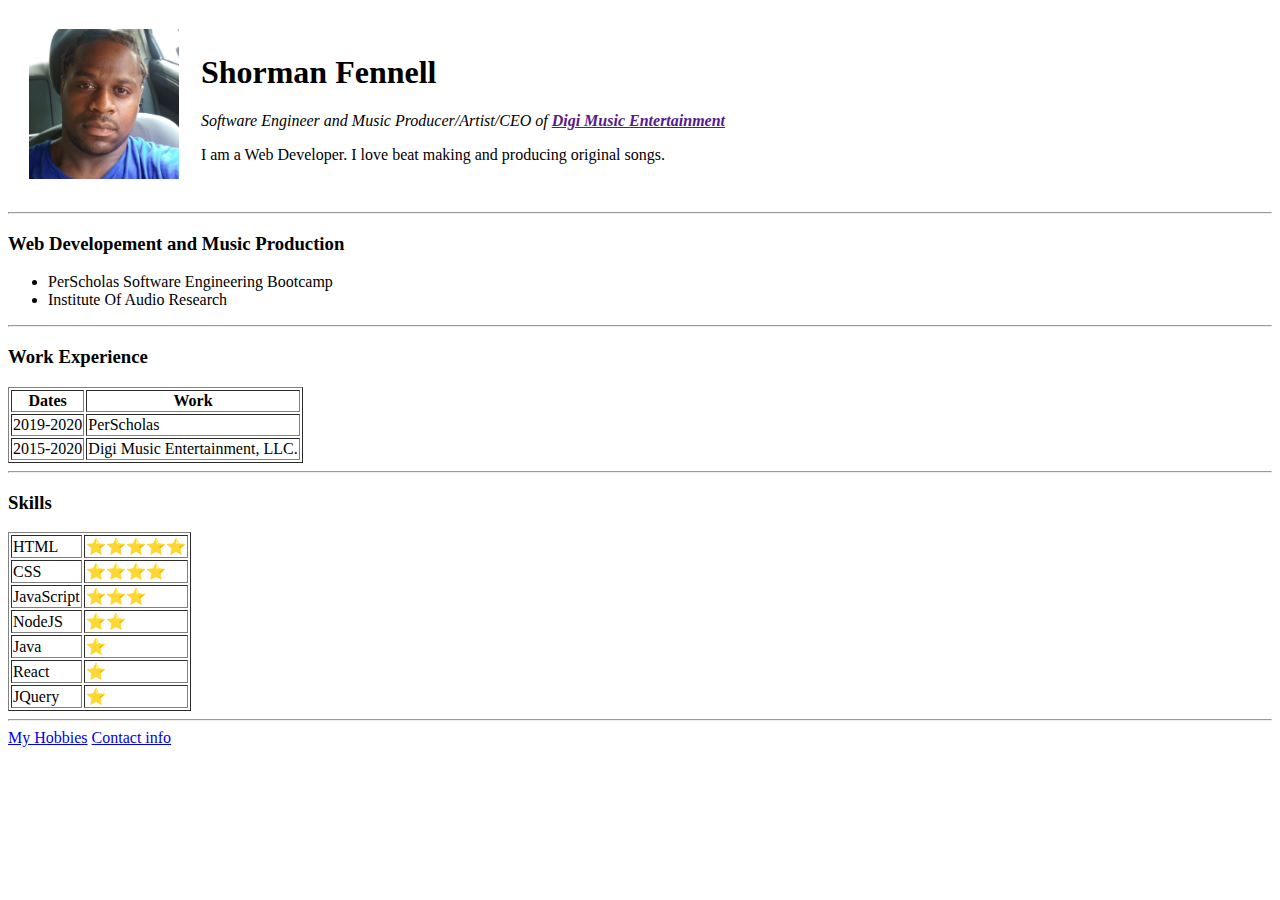
<file: index.html>
<!DOCTYPE html>
<html lang="en" dir="ltr">
  <head>
    <meta charset="utf-8">
    <title>Shorman's Personal Site</title>
    <link rel = "stylesheet" type="text/css" href="./css/index.css">
  </head>
  <body>
    <table cellspacing="20">
      <tr>
        <td><img src = "./images/sittingInCar.jpg"></td>
        <td>
          <h1>Shorman Fennell</h1>
          <p><em>Software Engineer and Music Producer/Artist/CEO of <strong><a href="">Digi Music Entertainment</a></strong></em></p>
          <p>I am a Web Developer. I love beat making and producing original songs.</p>
        </td>
      </tr>
    </table>



    <hr>

    <h3>Web Developement and Music Production</h3>
    <ul>
      <li>PerScholas Software Engineering Bootcamp</li>
      <li>Institute Of Audio Research</li>
    </ul>

    <hr>
    
    <h3>Work Experience</h3>

    <table border 2px;>
      <thead>
        <tr>
          <th>Dates</th>
          <th>Work</th>
        </tr>
      </thead>
      <tbody>
        <tr>
          <td>2019-2020</td>
          <td>PerScholas</td>
       </tr>
        <tr>
          <td>2015-2020</td>
          <td>Digi Music Entertainment, LLC.</td>
       </tr>
      </tbody>
      <tfoot>

      </tfoot>

    </table>
    <hr>

    <h3>Skills</h3>
    <table border 2px;>
      <tr>
        <td>HTML</td>
        <td>⭐⭐⭐⭐⭐</td>
      </tr>

      <tr>
        <td>CSS</td>
        <td>⭐⭐⭐⭐</td>
      </tr>

      <tr>
        <td>JavaScript</td>
        <td>⭐⭐⭐</td>
      </tr>

      <tr>
        <td>NodeJS</td>
        <td>⭐⭐</td>
      </tr>

      <tr>
        <td>Java</td>
        <td>⭐</td>
        <tr>
          <td>React</td>
          <td>⭐</td>
        </tr>

        <tr>
          <td>JQuery</td>
          <td>⭐</td>
        </tr>
    </table>

    <hr>

    <a href = "image.html">My Hobbies</a>
    <a href = "contact.html">Contact info</a>


  </body>
</html>
</file>
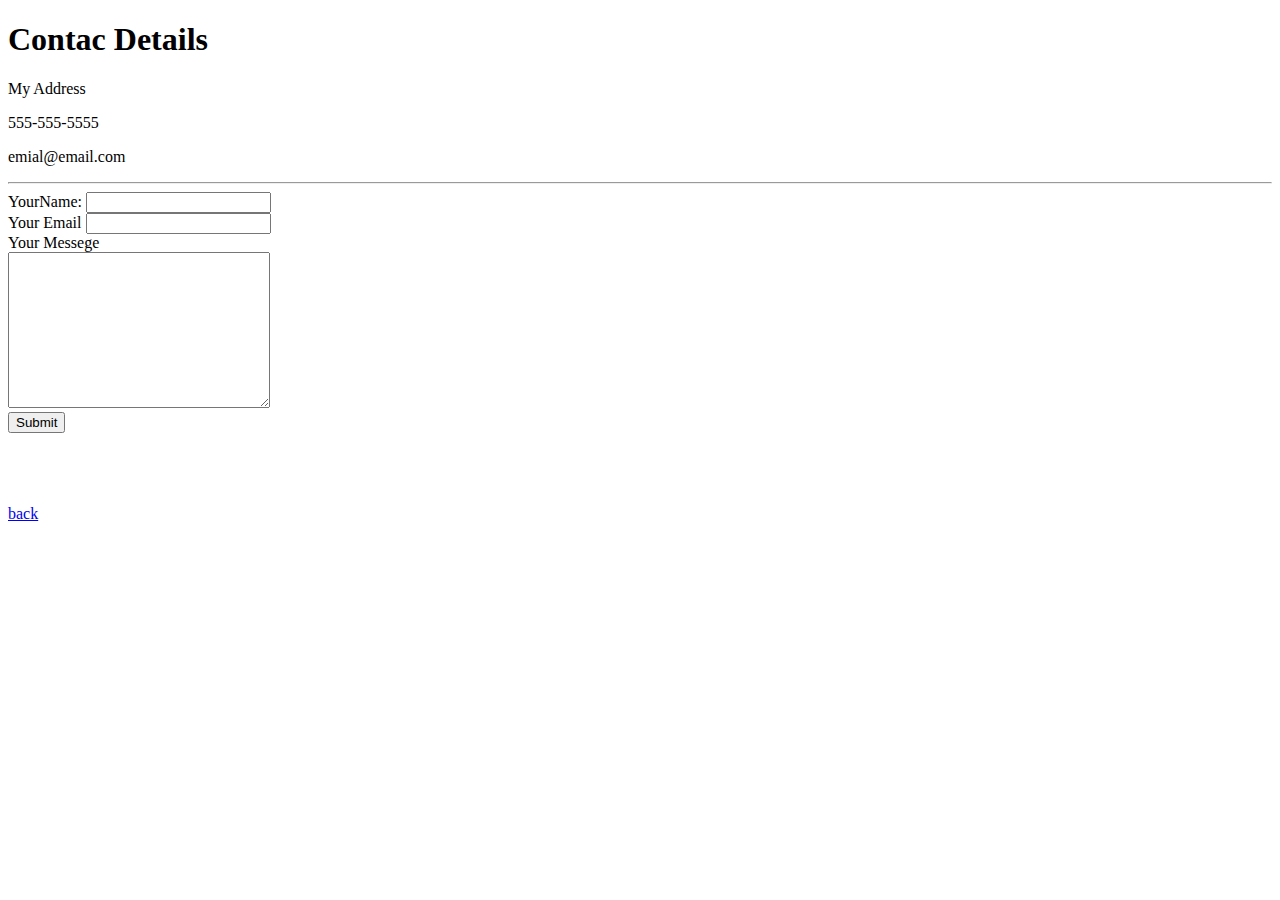
<file: contact.html>
<!DOCTYPE html>
<html lang="en" dir="ltr">
  <head>
    <meta charset="utf-8">
    <title></title>
  </head>
  <body>
    <h1>Contac Details</h1>
    <p>My Address</p>
    <p>555-555-5555
    <p>emial@email.com</p>

<hr>
<form action="mailto:breezymang@gmail.com" method="post" enctype="text/plain">

  <label>YourName:</label>
  <input type="text" name="yourName" value=""><br>
  <label>Your Email</label>
  <input type="email" name="yourEmail" value=""><br>
  <label>Your Messege</label><br>
  <textarea name="name" rows="10" cols="30"></textarea><br>
  <input type="submit" name=""><br>
</form>
<br><br><br><br>
<a href = "index.html">back</a>
  </body>
</html>
</file>
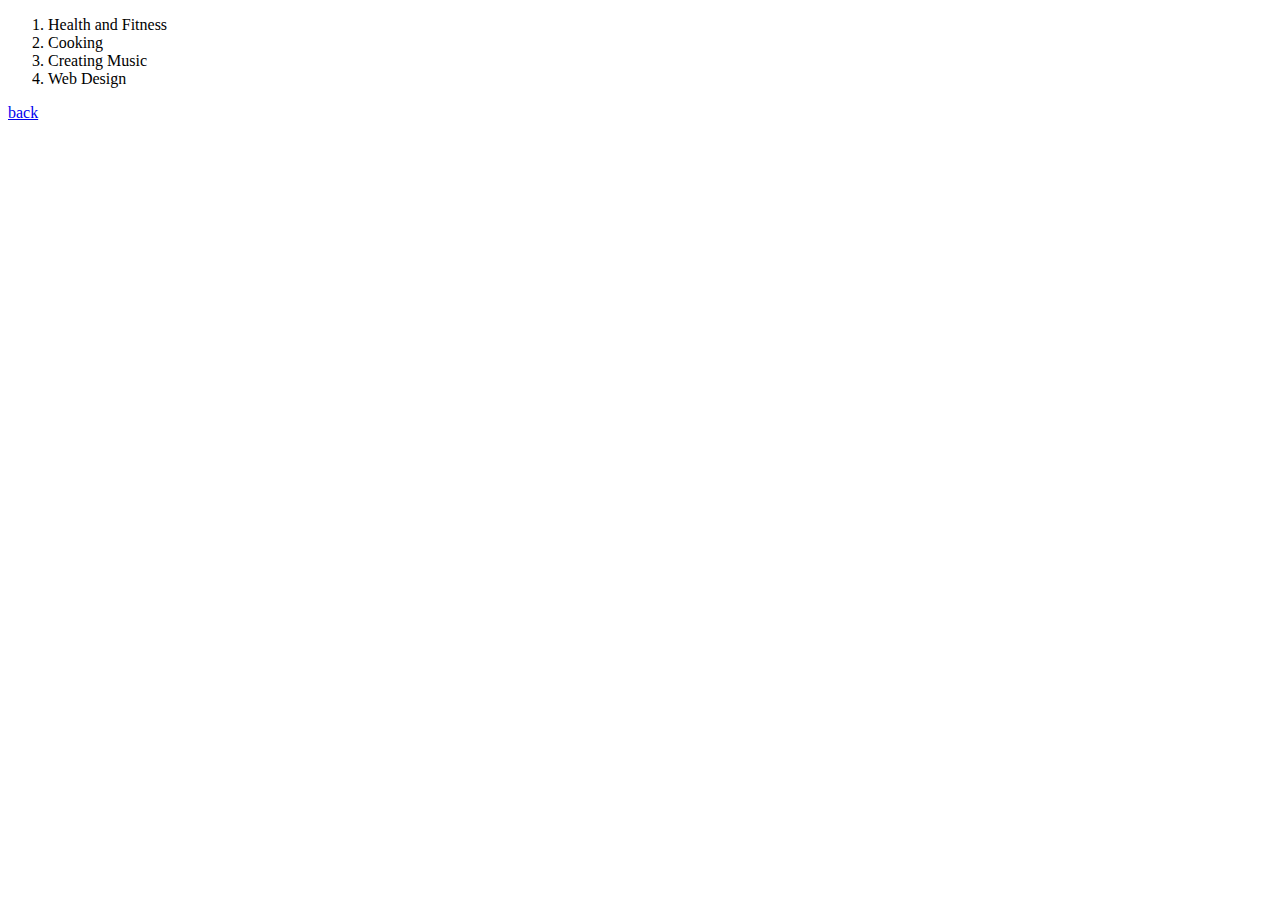
<file: image.html>
<!DOCTYPE html>
<html lang="en" dir="ltr">
  <head>
    <meta charset="utf-8">
    <title>images</title>
  </head>
  <body>
    <ol>
      <li>Health and Fitness</li>
      <li>Cooking</li>
      <li>Creating Music</li>
      <li>Web Design</li>
    </ol>
    <a href = "index.html">back</a>

  </body>
</html>
</file>
<file: css/index.css>
img{
  max-width: 150px;
    max-height: 150px;
}
</file>
